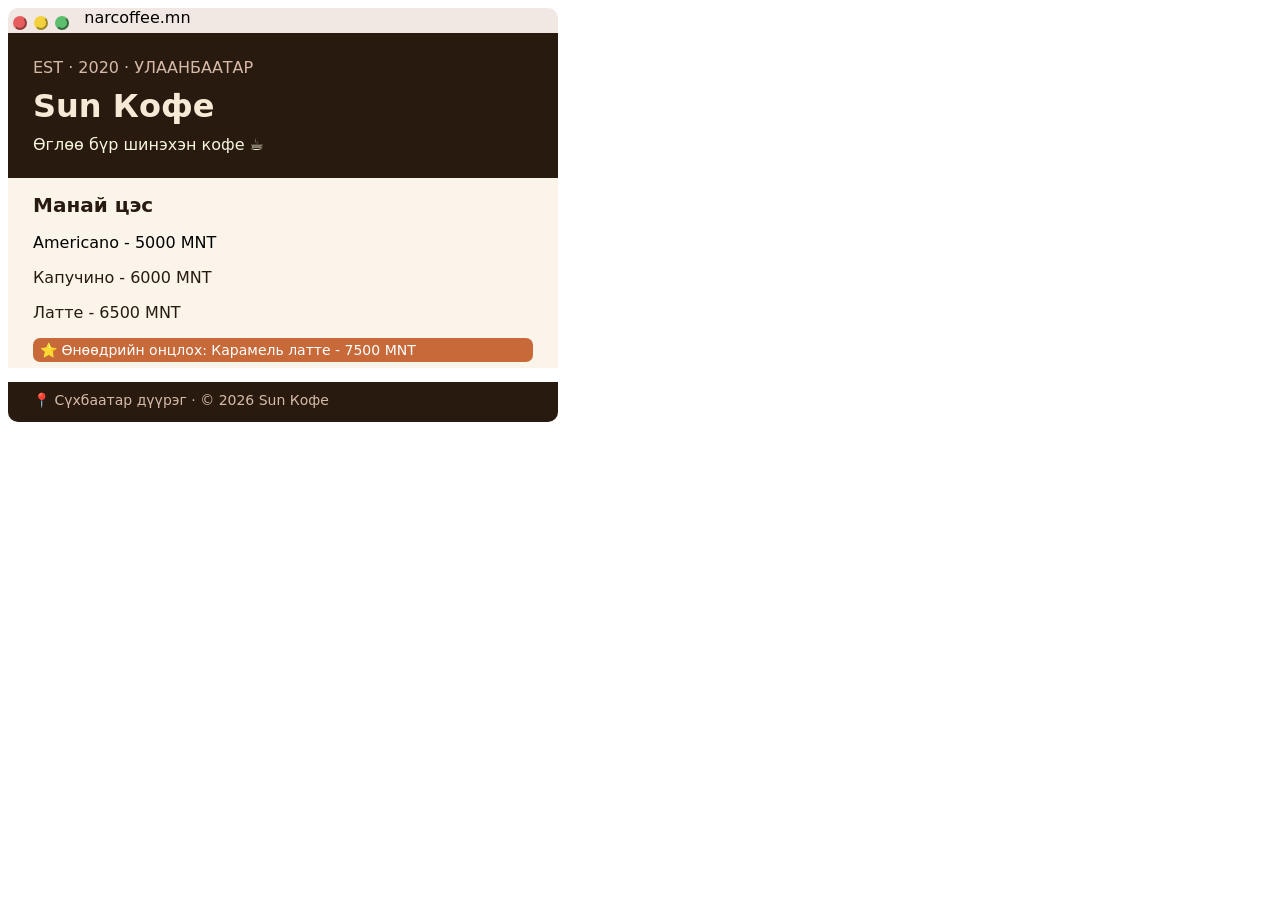
<file: coffeeshop.html>
<!doctype html>
<html lang="en">
  <head>
    <meta charset="UTF-8" />
    <meta name="viewport" content="width=device-width, initial-scale=1.0" />
    <title>coffeeshop</title>
    <link rel="stylesheet" href="coffeeshop.css" />
  </head>
  <body class="allfont">
    <div class="box">
      <button class="b1"></button>
      <button class="b2"></button>
      <button class="b3"></button>
      <span class="webt">narcoffee.mn</span>
    </div>
    <div class="box1">
      <p class="est">EST · 2020 · УЛААНБААТАР</p>
      <h1 class="sun">Sun Кофе</h1>
      <p class="ugluu">Өглөө бүр шинэхэн кофе ☕️</p>
    </div>
    <div class="box2">
      <p class="manai">Манай цэс</p>
      <p class="am">Americano - 5000 MNT</p>
      <p class="ca">Капучино - 6000 MNT</p>
      <p class="la">Латте - 6500 MNT</p>
      <p class="unuudriin">⭐️ Өнөөдрийн онцлох: Карамель латте - 7500 MNT</p>
    </div>
    <div class="box3">
      <p class="loc">📍 Сүхбаатар дүүрэг · © 2026 Sun Кофе</p>
    </div>
  </body>
</html>
</file>
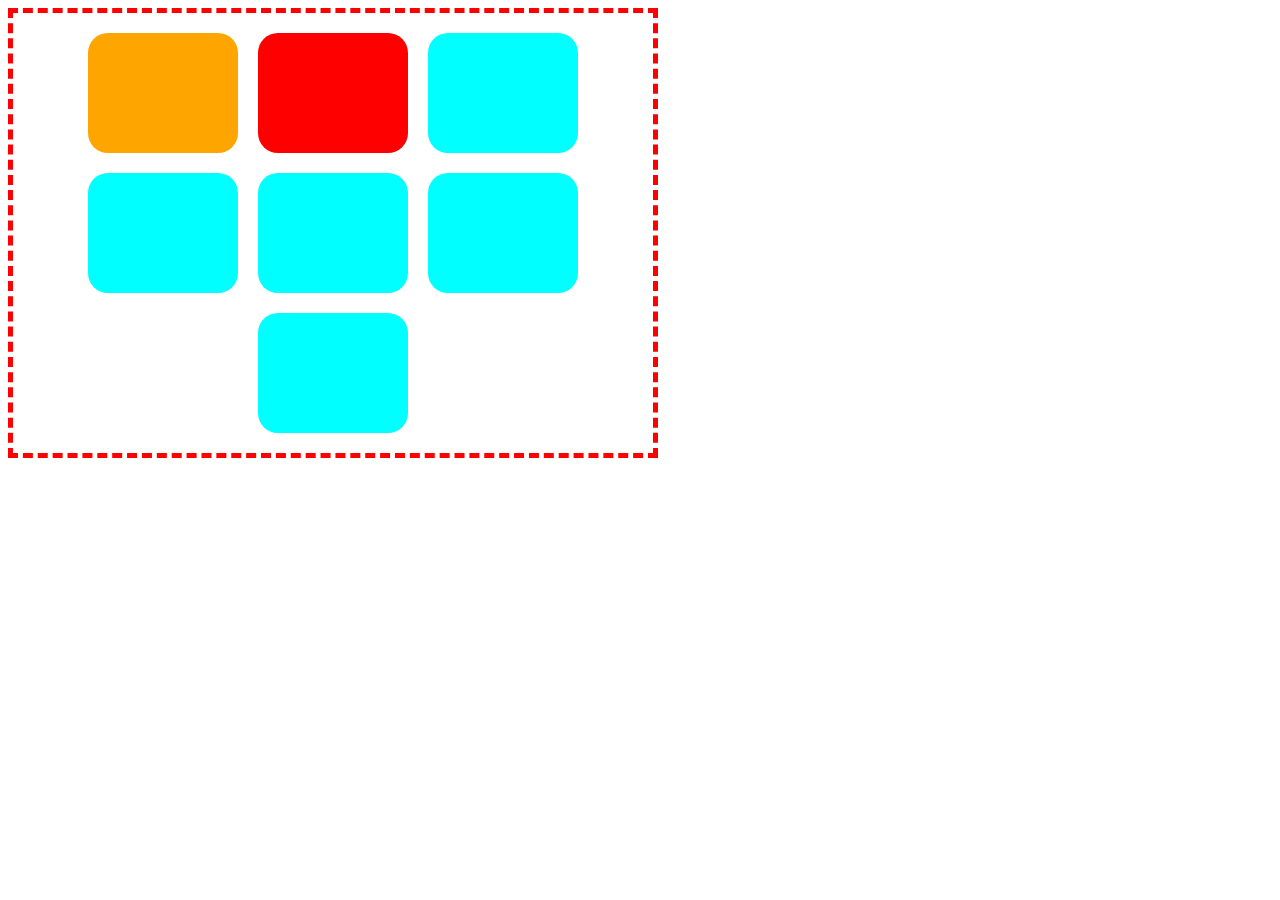
<file: flex learn.html>
<!doctype html>
<html lang="en">
  <head>
    <meta charset="UTF-8" />
    <meta name="viewport" content="width=device-width, initial-scale=1.0" />
    <title>flex</title>
    <link rel="stylesheet" href="flex style.css" />
  </head>
  <body>
    <div class="hero">
      <div class="box1"></div>
      <div class="box2"></div>
      <div class="box3"></div>
      <div class="box4"></div>
      <div class="box5"></div>
      <div class="box6"></div>
      <div class="box7"></div>
    </div>
    </div>
    </div>
    </div>
    </div>
  </body>
</html>
</file>
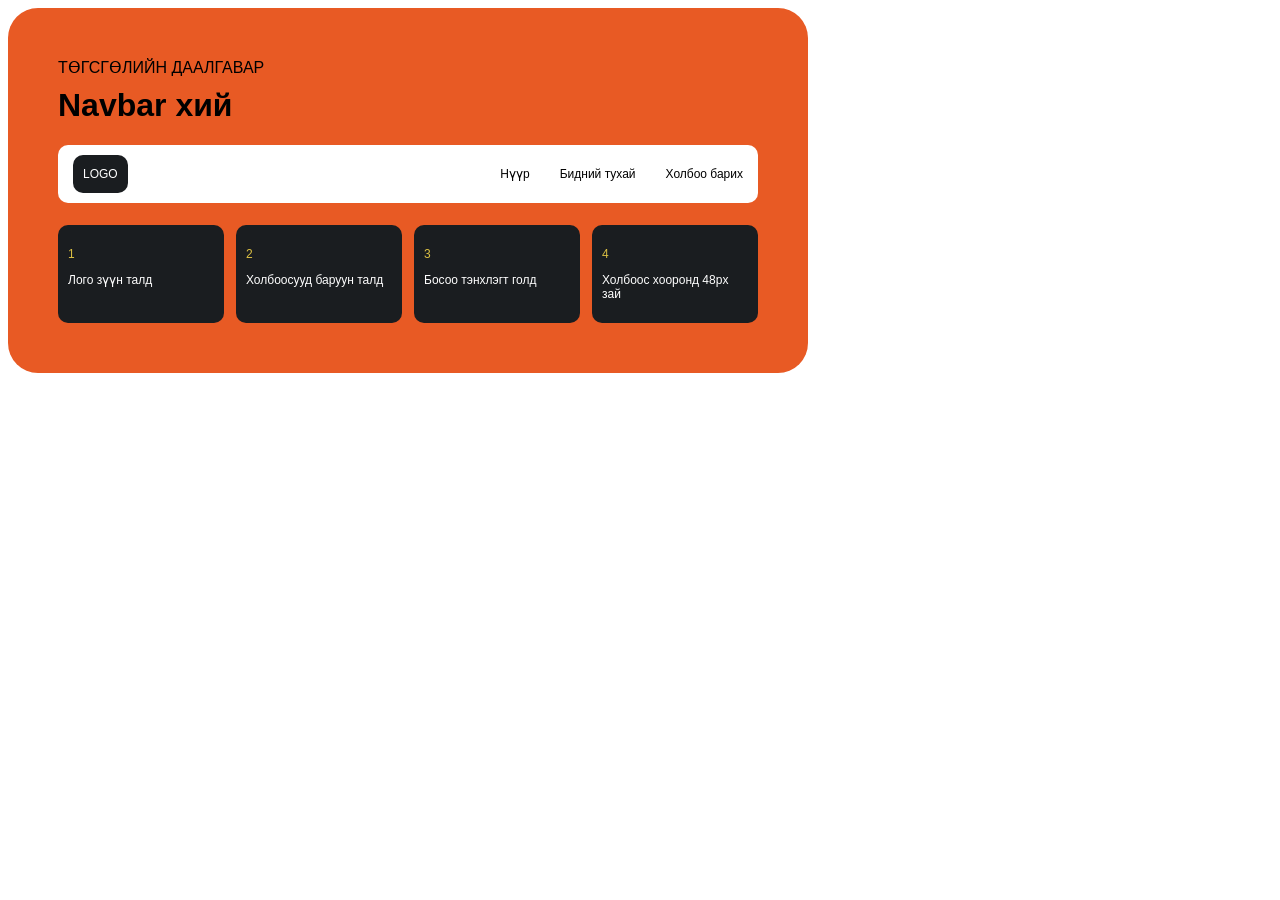
<file: navbar.html>
<!doctype html>
<html lang="en">
  <head>
    <meta charset="UTF-8" />
    <meta name="viewport" content="width=device-width, initial-scale=1.0" />
    <title>navbar</title>
    <link rel="stylesheet" href="navbar.css" />
  </head>
  <body class="body">
    <div class="hero">
      <p class="tugsgul">ТӨГСГӨЛИЙН ДААЛГАВАР</p>
      <h1 class="navbar">Navbar хий</h1>
      <div class="div0">
        <div class="div1"><p class="t1">LOGO</p></div>
        <div class="div2">
          <p class="t2">Нүүр</p>
          <p class="t3">Бидний тухай</p>
          <p class="t4">Холбоо барих</p>
        </div>
      </div>
      <div class="div3">
        <div class="div31">
          <p class="p1">1</p>
          <p class="g1">Лого зүүн талд</p>
        </div>
        <div class="div32">
          <p class="p2">2</p>
          <p class="g2">Холбоосууд баруун талд</p>
        </div>
        <div class="div33">
          <p class="p3">3</p>
          <p class="g3">Босоо тэнхлэгт голд</p>
        </div>
        <div class="div34">
          <p class="p4">4</p>
          <p class="g4">Холбоос хооронд 48px зай</p>
        </div>
      </div>
    </div>
  </body>
</html>
</file>
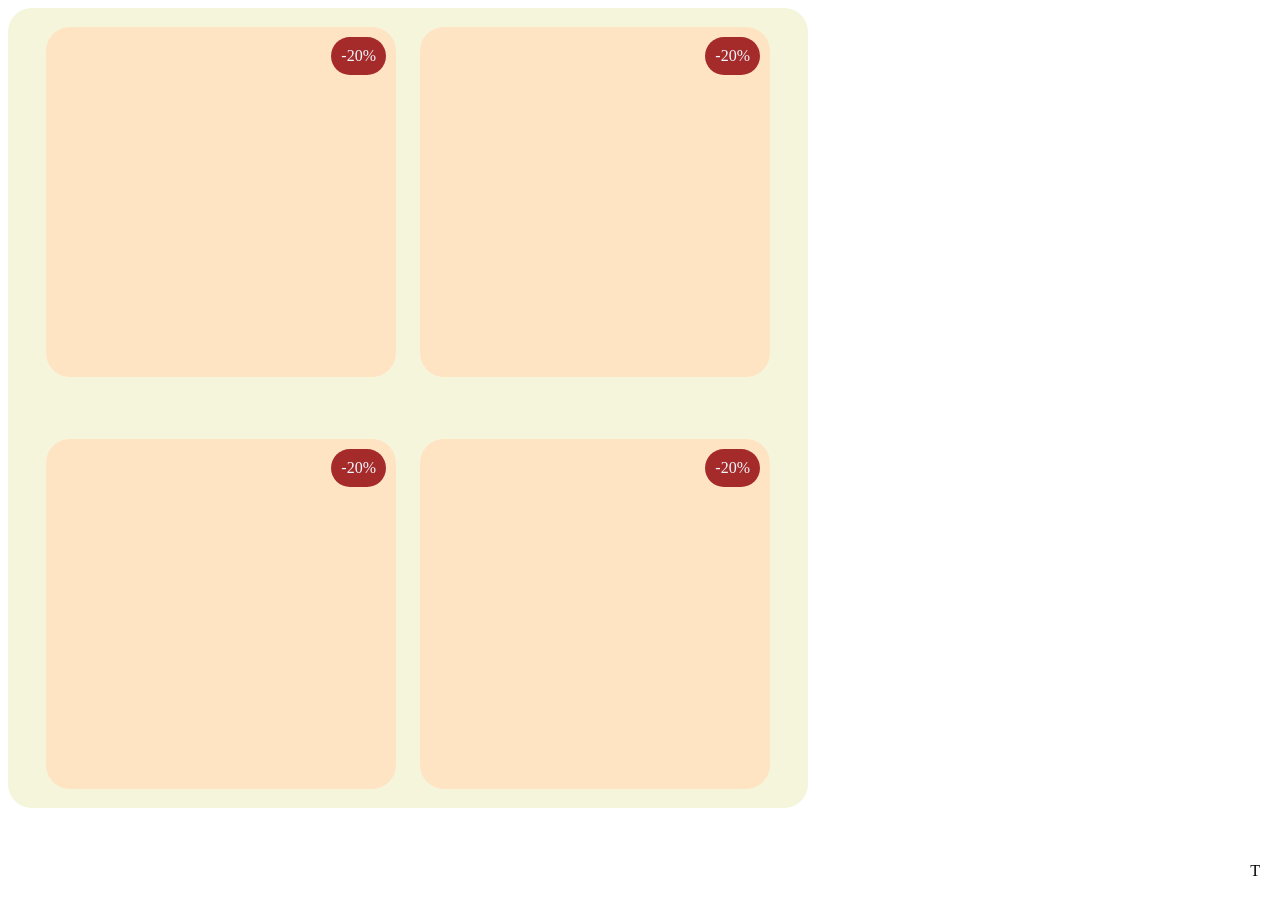
<file: position.html>
<!doctype html>
<html lang="en">
  <head>
    <meta charset="UTF-8" />
    <meta name="viewport" content="width=device-width, initial-scale=1.0" />
    <title>Document</title>
    <link rel="stylesheet" href="position.css" />
  </head>
  <body>
    <section>
      <div class="div1">
        <p class="t1">-20%</p>
      </div>
      <div class="div2">
        <p class="t2">-20%</p>
      </div>
      <div class="div3">
        <p class="t3">-20%</p>
      </div>
      <div class="div4">
        <p class="t4">-20%</p>
      </div>
      <p class="t5">T</p>
    </section>
  </body>
</html>
</file>
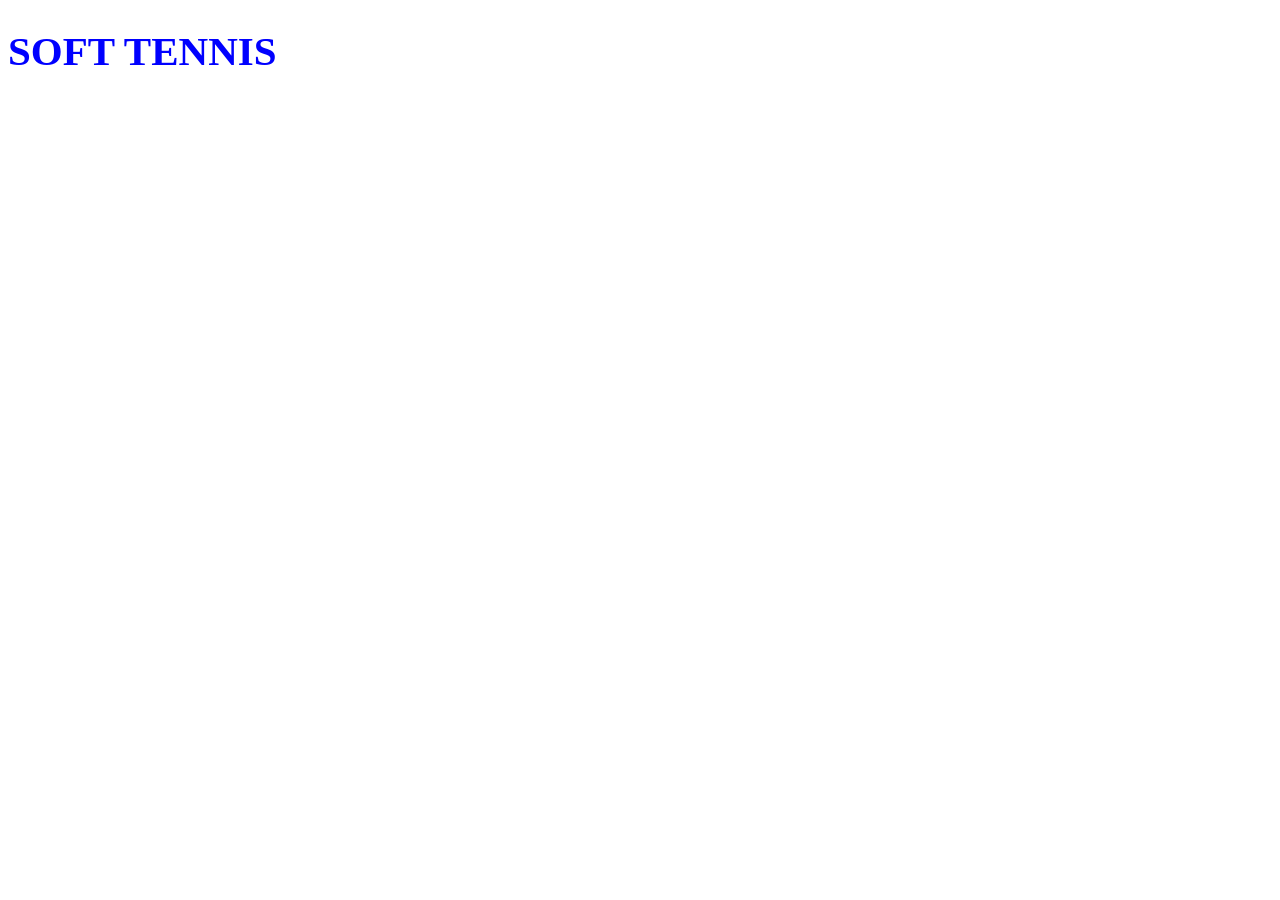
<file: softtennis.html>
<!doctype html>
<html lang="en">
  <head>
    <meta charset="UTF-8" />
    <meta name="viewport" content="width=device-width, initial-scale=1.0" />
    <title>Document</title>
    <link rel="stylesheet" href="softtennis.css" />
  </head>
  <body>
    <h1>SOFT TENNIS</h1>
  </body>
</html>
</file>
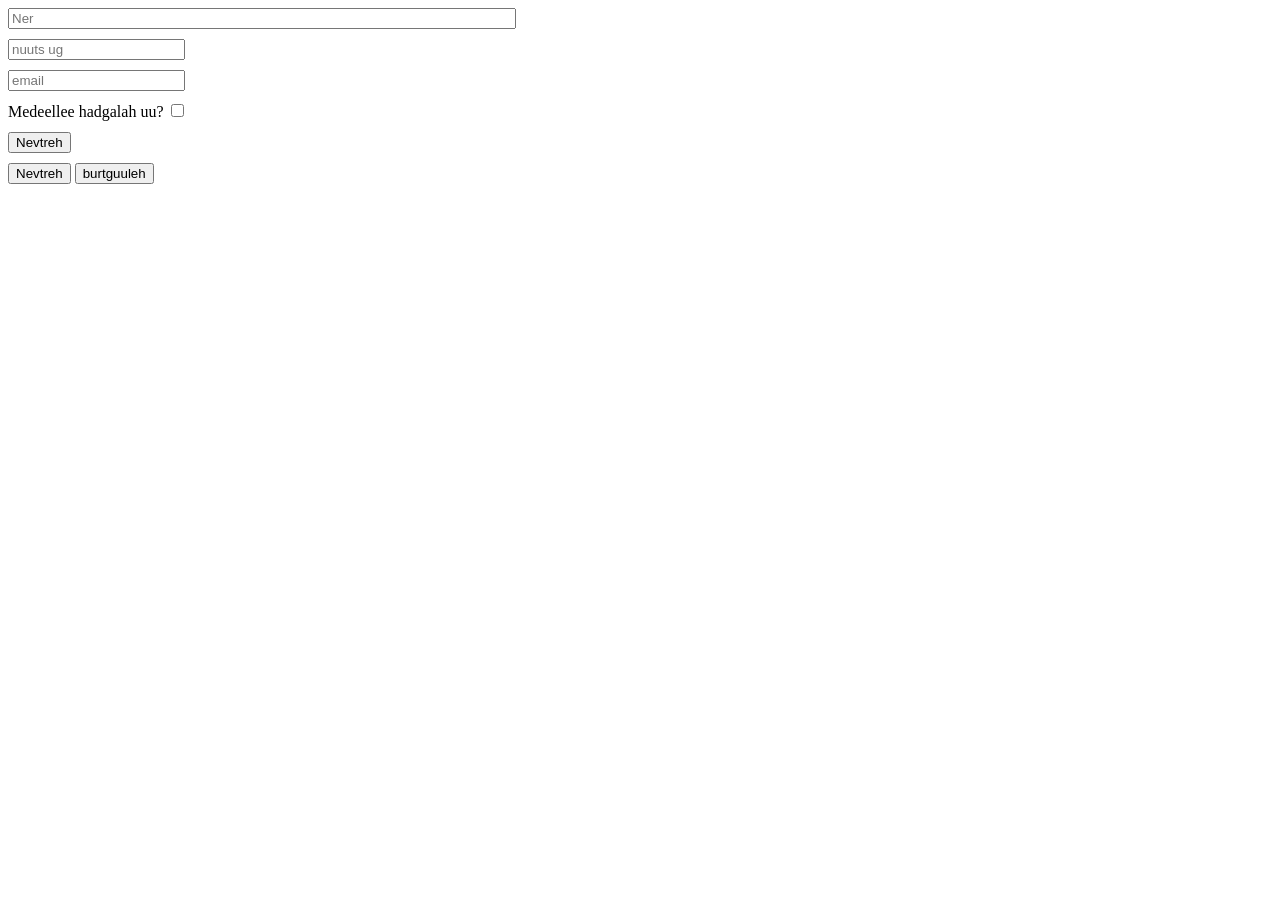
<file: before css/button.html>
<!doctype html>
<html lang="en">
  <head>
    <meta charset="UTF-8" />
    <meta name="viewport" content="width=device-width, initial-scale=1.0" />
    <title>Document</title>
  </head>
  <body>
    <input
      type="name"
      style="width: 500px; display: block; margin-bottom: 10px"
      placeholder="Ner"
    />
    <input
      type="password"
      placeholder="nuuts ug"
      style="display: block; margin-bottom: 10px"
    />
    <input
      type="email"
      placeholder="email"
      style="display: block; margin-bottom: 10px"
    />
    <div>
      <span>Medeellee hadgalah uu?</span>
      <input type="checkbox" style="margin-bottom: 15px" />
    </div>
    <button style="margin-bottom: 10px">Nevtreh</button>
    <div>
      <button>Nevtreh</button>
      <button>burtguuleh</button>
    </div>
  </body>
</html>
</file>
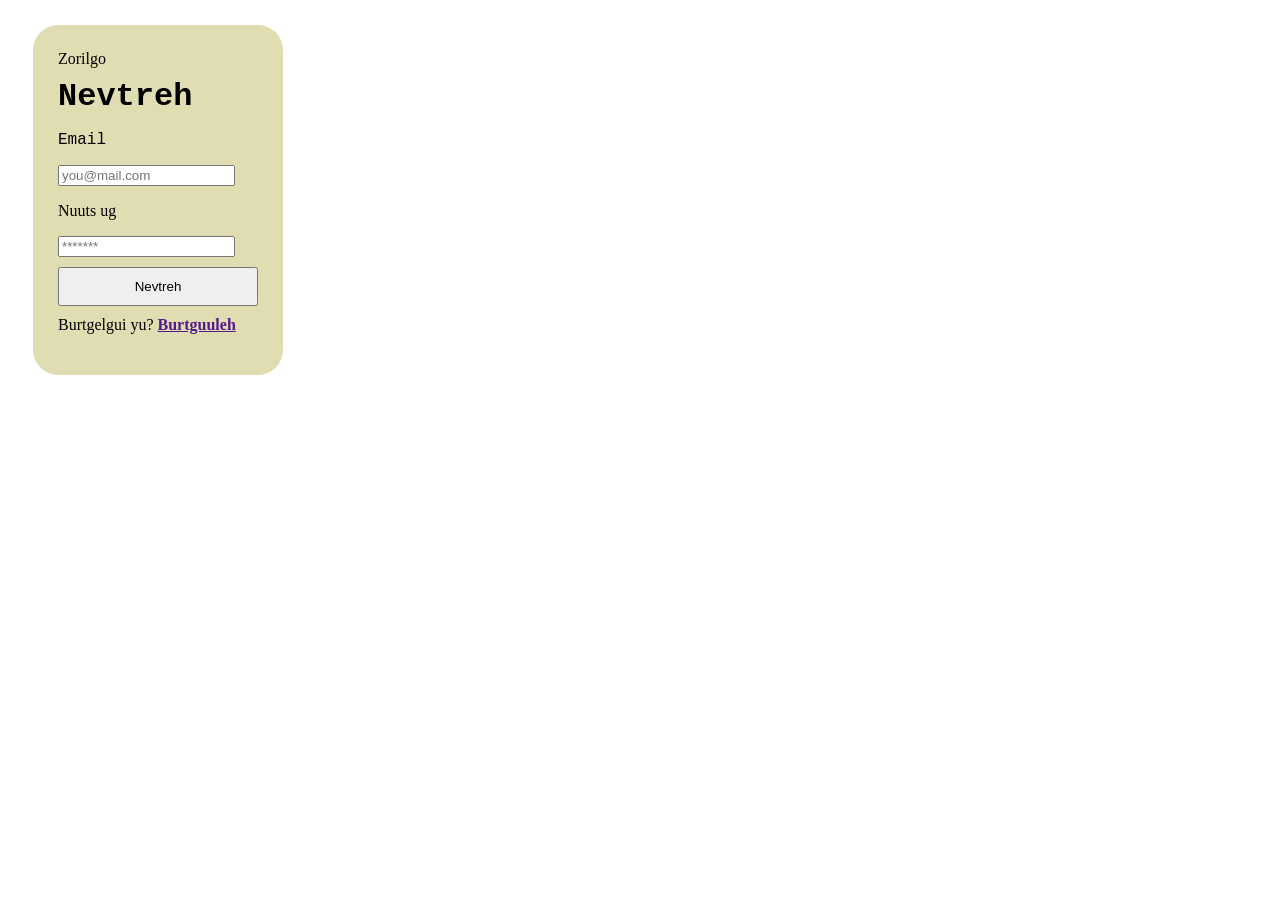
<file: before css/hotsorson.html>
<!doctype html>
<html lang="en">
  <head>
    <meta charset="UTF-8" />
    <meta name="viewport" content="width=device-width, initial-scale=1.0" />
    <title>hotsorson</title>
    <link rel="stylesheet" href="ooo.css" />
  </head>
  <body>
    <div class="box">
      <div class="innerbox">
        <p1 class="zorilgo">Zorilgo</p1>
        <h1 class="nevtreh">Nevtreh</h1>
        <p class="email">Email</p>
        <input class="mailbox" type="email" ; placeholder="you@mail.com" />
        <p class="nuuts ug">Nuuts ug</p>
        <input class="pass" type="password" ; placeholder="*******" />
        <button class="button">Nevtreh</button>
        <div class="last">
          <span class="span">Burtgelgui yu?</span>
          <a class="a" href=""><strong>Burtguuleh</strong></a>
        </div>
      </div>
    </div>
  </body>
</html>
</file>
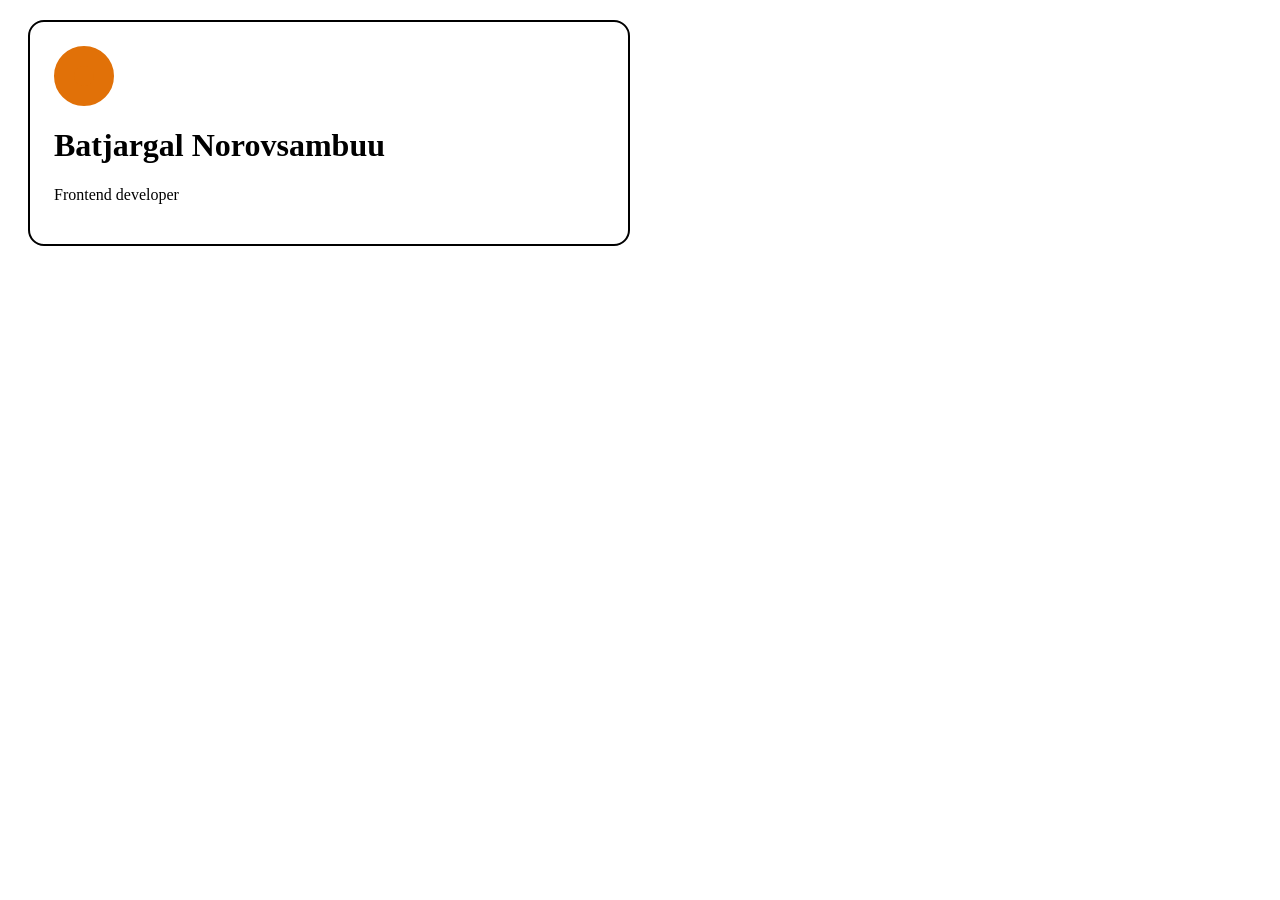
<file: before css/name card.html>
<!doctype html>
<html lang="en">
  <head>
    <meta charset="UTF-8" />
    <meta name="viewport" content="width=device-width, initial-scale=1.0" />
    <title>name card</title>
  </head>
  <body>
    <div
      style="
        border: solid 2px black;
        border-radius: 16px;
        padding: 24px;
        margin: 20px;
        width: 550px;
      "
    >
      <div
        style="
          border: 20px solid rgb(225, 113, 8);
          border-radius: 30px;
          width: 20px;
          height: 20px;
          background-color: rgb(225, 113, 8);
        "
      ></div>
      <h1>Batjargal Norovsambuu</h1>
      <p>Frontend developer</p>
    </div>
  </body>
</html>
</file>
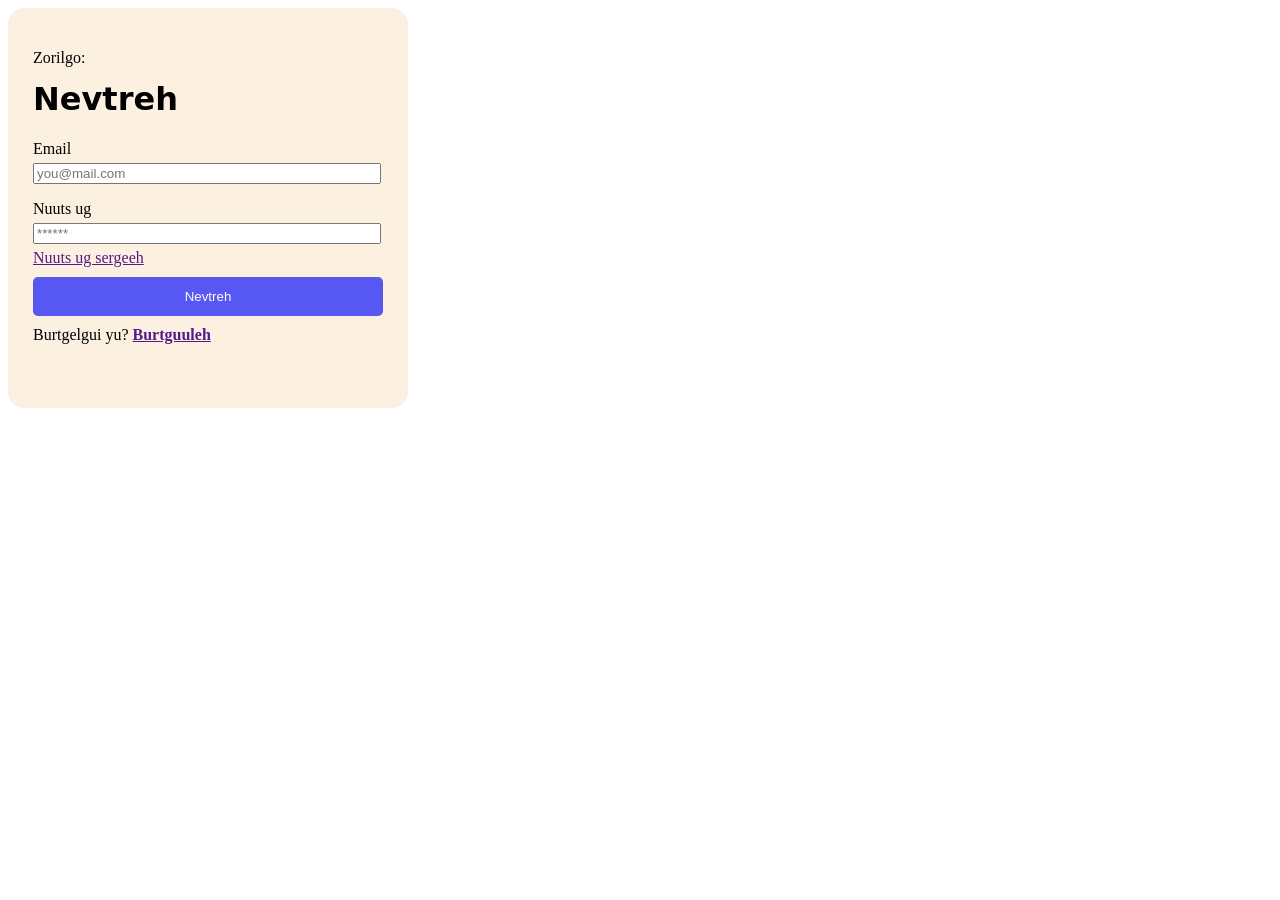
<file: before css/nevtreh card v2.html>
<!doctype html>
<html lang="en">
  <head>
    <meta charset="UTF-8" />
    <meta name="viewport" content="width=device-width, initial-scale=1.0" />
    <title>nevtreh card v2</title>
  </head>
  <body>
    <div
      style="
        background-color: rgb(252, 241, 225);
        padding: 25px;
        width: 350px;
        height: 350px;
        border-radius: 16px;
      "
    >
      <div style="margin: auto">
        <p style="height: 10px">Zorilgo:</p>
        <h1 style="font-family: sans">Nevtreh</h1>
        <p style="margin-bottom: 5px">Email</p>
        <input type="email" placeholder="you@mail.com" style="width: 340px" />
        <p style="margin-bottom: 5px">Nuuts ug</p>
        <input
          type="password"
          placeholder="******"
          style="display: block; margin-bottom: 5px; width: 340px"
        />
        <a href="" style="display: block; margin-bottom: 10px"
          >Nuuts ug sergeeh</a
        >
        <button
          style="
            display: block;
            width: 350px;
            padding: 12px;
            border: 0px;
            margin-bottom: 10px;
            border-radius: 5px;
            color: white;
            background-color: rgb(87, 87, 243);
          "
        >
          Nevtreh
        </button>
        <span>Burtgelgui yu?</span>
        <a href=""><strong>Burtguuleh</strong></a>
      </div>
    </div>
  </body>
</html>
</file>
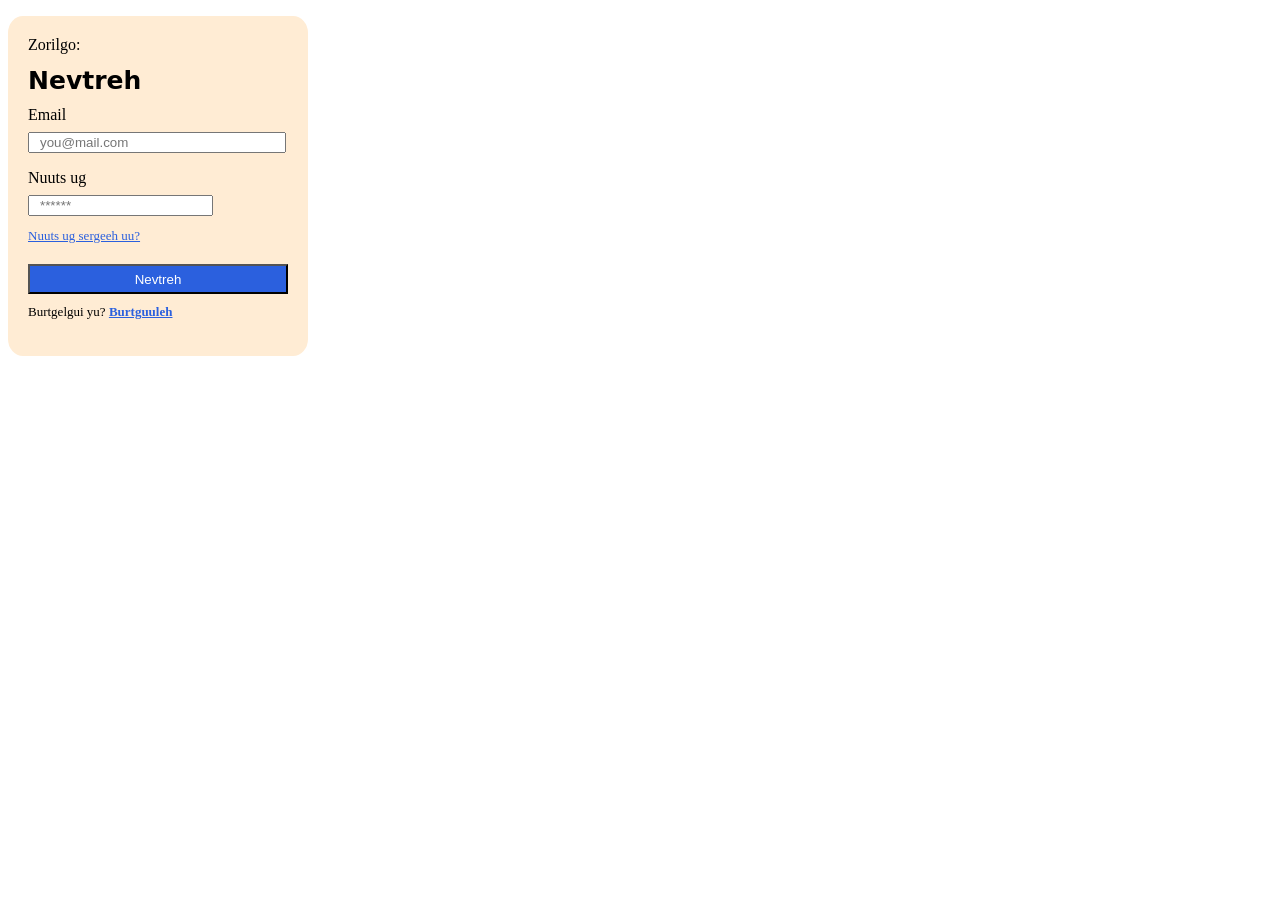
<file: before css/nevtreh form.html>
<!doctype html>
<html lang="en">
  <head>
    <meta charset="UTF-8" />
    <meta name="viewport" content="width=device-width, initial-scale=1.0" />
    <title>nevtreh form</title>
  </head>
  <body>
    <div
      style="
        background-color: #ffecd4;
        width: 300px;
        height: 340px;
        border-radius: 5%;
      "
    >
      <p style="padding-left: 20px; padding-top: 20px; height: 5px;">Zorilgo:</p>
      <p style="padding-left: 20px; font-size: 25px; height: 15px; font-weight: bold;font-family: sans;">Nevtreh</p>
      <p style="padding-left: 20px; height: 10px;">Email</p>
      <div style="padding-left: 20px">
        <input
          type="email"
          placeholder="you@mail.com"
          style="padding-left: 10px; width: 242px"
        />
      </div>
      <p style="padding-left: 20px; height: 10px;">Nuuts ug</p>
      <div style="padding-left: 20px">
        <input
          type="password"
          placeholder="******"
          style="padding-left: 10px"
        />
      </div>
      <div style="padding-left: 20px; padding-top: 10px; padding-bottom: 10px;">
        <a href="link.com" style="font-size: 13px;color: rgb(43, 96, 222);">Nuuts ug sergeeh uu?</a>
      </div>
      <div style="padding-left: 20px; padding-top: 10px">
        <button
          style="
            width: 260px;
            height: 30px;
            background-color: rgb(43, 96, 222);
            color: white">
          Nevtreh
        </button>
      </div>
      <div style="padding-left: 20px; padding-top: 10px;font-size: 13px;">
      <span">Burtgelgui yu?</span>
      <a href="link.com" style="color: rgb(43, 96, 222);font-weight: bold;">Burtguuleh</a>
      </div>
    </div>
  </body>
</html>
</file>
<file: coffeeshop.css>
.box {
  background-color: #f1e8e3;
  width: 550px;
  height: 25px;
  border-radius: 10px 10px 0 0;
}
.b1 {
  background-color: #e75e5e;
  border-color: #e75e5e;
  padding: 5px;
  margin-left: 5px;
  border-radius: 50%;
}
.b2 {
  background-color: #f3d03e;
  border-color: #f3d03e;
  padding: 5px;
  margin-left: 2px;
  border-radius: 50%;
}
.b3 {
  background-color: #5dbe6e;
  border-color: #5dbe6e;
  padding: 5px;
  margin-left: 2px;
  border-radius: 50%;
}
.webt {
  margin-left: 10px;
}
.box1 {
  background-color: #291a10;
  height: 95px;
  width: 500px;
  padding: 25px;
}
.box2 {
  background-color: #faf4ea;
  height: 150px;
  width: 500px;
  padding: 25px;
  padding-top: 15px;
}
.box3 {
  background-color: #291a10;
  height: 40px;
  width: 550px;
  border-radius: 0 0 10px 10px;
}
.allfont {
  font-family: sans;
}
.est {
  color: #d6baa8;
  margin: 0%;
}
.sun {
  margin: 0%;
  margin-top: 10px;
  color: #f6ead7;
}
.ugluu {
  margin: 0%;
  margin-top: 10px;
  color: beige;
}
.manai {
  margin: 0%;
  color: #291a10;
  font-weight: bold;
  font-size: 20px;
}
.ma {
  color: #291a10;
}
.ca {
  color: #291a10;
}
.la {
  color: #291a10;
}
.unuudriin {
  background-color: #c8693a;
  border-radius: 7px;
  padding: 4px;
  padding-left: 7px;
  color: white;
  font-size: 14px;
}
.loc {
  padding-left: 25px;
  padding-top: 10px;
  color: #d6baa8;
  font-size: 14px;
}
</file>
<file: flex style.css>
.hero {
  border: 5px dashed red;
  width: 600px;
  padding: 20px;
  display: flex;
  justify-content: center;
  align-items: center;
  gap: 20px;
  flex-wrap: wrap;
}
.box1 {
  background-color: orange;
  border-radius: 20px;
  width: 150px;
  height: 120px;
}
.box2 {
  border: 5px;
  background-color: red;
  border-radius: 20px;
  width: 150px;
  height: 120px;
}
.box3 {
  border: 5px;
  background-color: aqua;
  border-radius: 20px;
  width: 150px;
  height: 120px;
}
.box4 {
  border: 5px;
  background-color: aqua;
  border-radius: 20px;
  width: 150px;
  height: 120px;
}
.box5 {
  border: 5px;
  background-color: aqua;
  border-radius: 20px;
  width: 150px;
  height: 120px;
}
.box6 {
  border: 5px;
  background-color: aqua;
  border-radius: 20px;
  width: 150px;
  height: 120px;
}
.box7 {
  border: 5px;
  background-color: aqua;
  border-radius: 20px;
  width: 150px;
  height: 120px;
}
</file>
<file: navbar.css>
.hero {
  background-color: #e85a24;
  width: 700px;
  padding: 50px;
  border-radius: 30px;
}
.tugsgul {
  margin-top: 0px;
  margin-bottom: 10px;
}
.navbar {
  margin-top: 0px;
}
.div0 {
  background-color: white;
  display: flex;
  justify-content: space-between;
  padding: 10px;
  border-radius: 10px;
}
.div1 {
  background-color: #1a1d20;
  border-radius: 10px;
  padding: 10px;
  padding-top: 0px;
  padding-bottom: 0px;
  font-size: 12px;
  margin-left: 5px;
  align-items: center;
}
.div2 {
  display: flex;
  gap: 30px;
  font-size: 12px;
  margin-right: 5px;
  align-items: center;
}
.t1 {
  color: white;
}
.body {
  font-family: sans-serif;
}
.div3 {
  display: flex;
  margin-top: 21.44px;
  gap: 12px;
}
.div31 {
  background-color: #1a1d20;
  border-radius: 10px;
  padding: 10px;
  flex: 1;
}
.div32 {
  background-color: #1a1d20;
  border-radius: 10px;
  padding: 10px;
  flex: 1;
}
.div33 {
  background-color: #1a1d20;
  border-radius: 10px;
  padding: 10px;
  flex: 1;
}
.div34 {
  background-color: #1a1d20;
  border-radius: 10px;
  padding: 10px;
  flex: 1;
}
.p1 {
  color: #dabf43;
  font-size: 12px;
}
.p2 {
  color: #dabf43;
  font-size: 12px;
}
.p3 {
  color: #dabf43;
  font-size: 12px;
}
.p4 {
  color: #dabf43;
  font-size: 12px;
}
.g1 {
  color: #ffffff;
  font-size: 12px;
}
.g2 {
  color: #ffffff;
  font-size: 12px;
}
.g3 {
  color: #ffffff;
  font-size: 12px;
}
.g4 {
  color: #ffffff;
  font-size: 12px;
}
</file>
<file: position.css>
section {
  background-color: beige;
  width: 800px;
  height: 800px;
  border-radius: 24px;
  display: flex;
  flex-wrap: wrap;
  justify-content: center;
  align-items: center;
  gap: 24px;
}
.div1 {
  background-color: bisque;
  width: 350px;
  height: 350px;
  border-radius: 24px;
  position: relative;
}
.t1 {
  background-color: brown;
  display: inline-block;
  border-radius: 9999px;
  color: aliceblue;
  padding: 10px;
  position: absolute;
  top: 10px;
  right: 10px;
  margin: 0;
}
.div2 {
  background-color: bisque;
  width: 350px;
  height: 350px;
  border-radius: 24px;
  position: relative;
}
.t2 {
  background-color: brown;
  display: inline-block;
  border-radius: 9999px;
  color: aliceblue;
  padding: 10px;
  position: absolute;
  top: 10px;
  right: 10px;
  margin: 0;
}
.div3 {
  background-color: bisque;
  width: 350px;
  height: 350px;
  border-radius: 24px;
  position: relative;
}
.t3 {
  background-color: brown;
  display: inline-block;
  border-radius: 9999px;
  color: aliceblue;
  padding: 10px;
  position: absolute;
  top: 10px;
  right: 10px;
  margin: 0;
}
.div4 {
  background-color: bisque;
  width: 350px;
  height: 350px;
  border-radius: 24px;
  position: relative;
}
.t4 {
  background-color: brown;
  display: inline-block;
  border-radius: 9999px;
  color: aliceblue;
  padding: 10px;
  position: absolute;
  top: 10px;
  right: 10px;
  margin: 0;
}
.t5 {
  position: fixed;
  bottom: 20px;
  right: 20px;
  margin: 0;
}
</file>
<file: softtennis.css>
h1 {
  font-size: 41px;
  color: blue;
}
</file>
<file: before css/ooo.css>
.box {
  width: 250px;
  height: 350px;
  background-color: rgb(225, 221, 178);
  margin: 25px;
  border-radius: 25px;
  .innerbox {
    padding: 25px;
  }
  .last {
    margin-top: 10px;
  }
  .nevtreh {
    font-family: "Courier New", Courier, monospace;
    margin-top: 10px;
    margin-bottom: 10px;
  }
  .email {
    font-family: "Courier New", Courier, monospace;
  }
  .button {
    width: 200px;
    padding: 10px;
    margin-top: 10px;
  }
}
</file>
